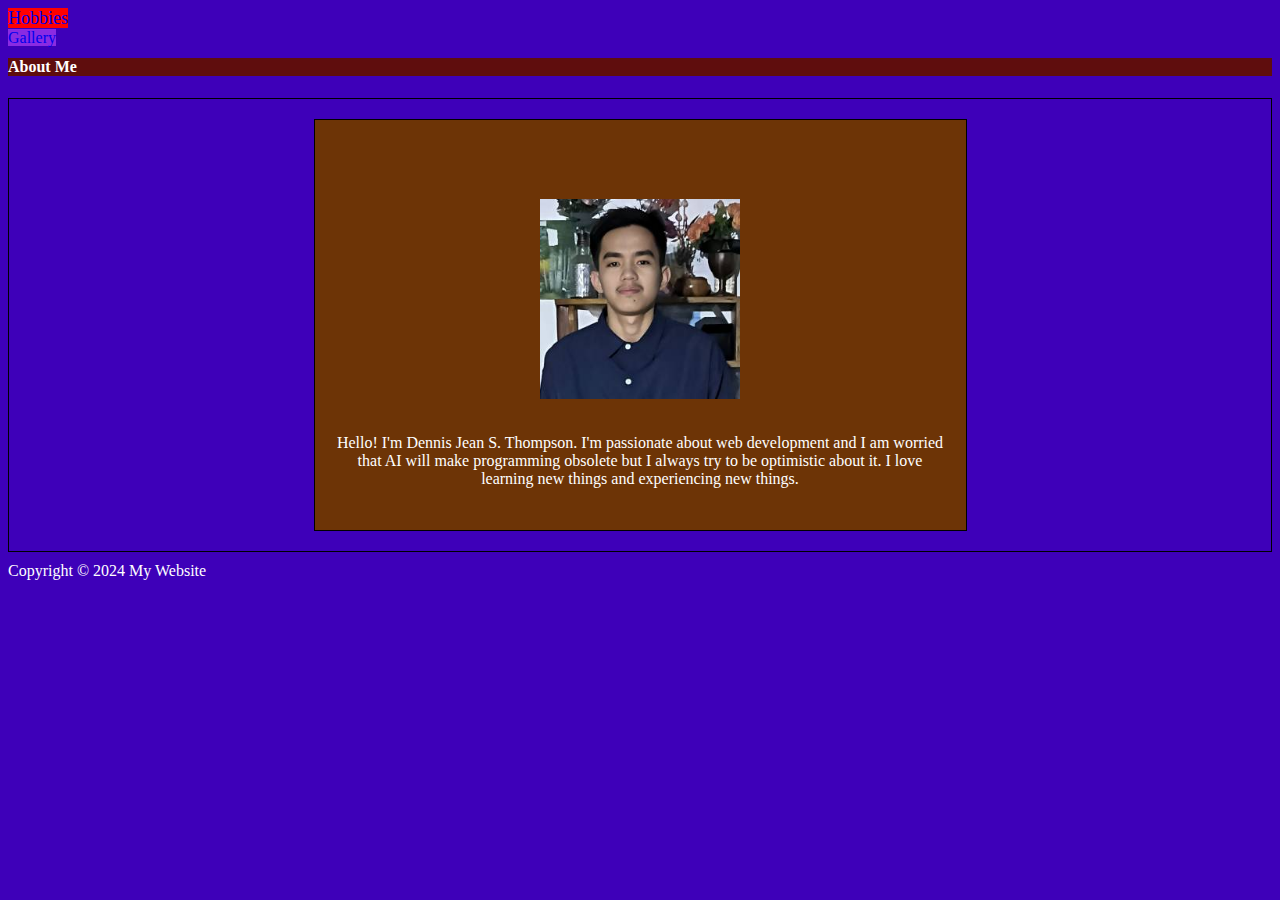
<file: index.html>
<!DOCTYPE html>
<html lang="en">
<head>
    <meta charset="UTF-8">
   
    <meta name="viewport" content="width=device-width, initial-scale=1.0">
    <title>AboutMe</title>
<link href="indexc.css" rel="stylesheet">
</head>

<body id="body">
    <a  id="hobby" href="hobbies.html"> Hobbies</a><br>
    <a  id="gallery" href="gallery.html"> Gallery</a>
    <div id=" super"> 

    </div>
    <h1> <p id="aboutme">About Me</p></h1>
    <div id="div-img"> 
    <section id="section"> <img src="profilePic.jpg" alt="Dennis">
    <p id="introduce">
        <p>Hello! I'm Dennis Jean S. Thompson. I'm passionate about web development and I am worried that AI will make programming obsolete but I always try to be optimistic about it. I love learning new things and experiencing new things.</p>
   
    </p>
 </section>
</div>
<footer id = "footer" >
    <p> Copyright &copy; 2024 My Website </p>
</footer>
<script>
    
</script>
</body>
</html>
</file>
<file: indexc.css>
#section {
    width: 40%;
    margin: 0 auto;
    border: 1px solid rgb(235, 112, 112);
    padding: 20px;
    text-align: center;
    background-color: rgb(109, 52, 6);
    
}
#introduce {
    font-size: 50px;

    

}
img {
    margin-top: 59px;
    width: 200px;
    height: auto;
    margin-bottom: -4;
}
p {
    font-size:16px;
display: flex;
text-align: top;
    margin-top: -10px;
}
strong {
    color: rgb(0, 0, 0);
}

/* Add CSS for tablet view */

#aboutme{

background-color: rgb(95, 13, 13);
}
#div-img{
    display: flex;
    align-items: center;
    justify-content: center;
    border: 1px solid black;
    padding: 20px;
    margin-bottom: 20px;
    font-size: 20px;
    text-align: center;
}
#body
{
    color:rgb(255, 255, 255);
    background-color: rgb(62, 0, 185);
  
   
}
#section
{
    width: 50%;
    margin: 0 auto;
    border: 1px solid black;
    padding: 20px;
    text-align: center;
  
}
#hobby{
text-decoration-line: none;
font-size: large;
background-color: red;
font-family: Georgia, 'Times New Roman', Times, serif;
}
#gallery{
    background-color: blueviolet;
    text-decoration-line: none;
    font-family: Georgia, 'Times New Roman', Times, serif;
}
</file>
